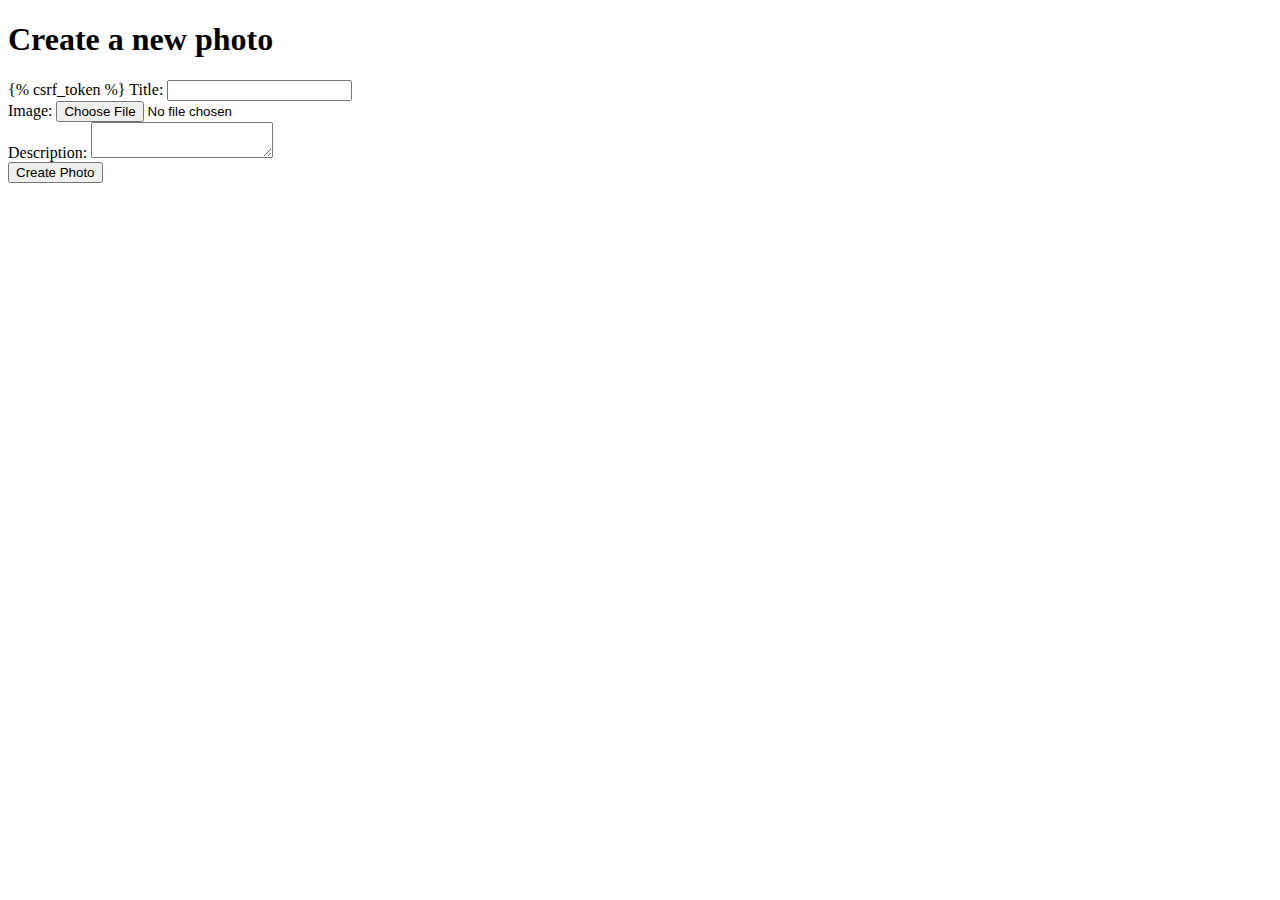
<file: app/templates/admin/create_photo_form.html>
<!-- admin/create_photo_form.html -->
<!DOCTYPE html>
<html lang="en">
<head>
    <meta charset="UTF-8">
    <meta name="viewport" content="width=device-width, initial-scale=1.0">
    <title>Create Photo</title>
</head>
<body>
    <h1>Create a new photo</h1>
    <form method="POST" enctype="multipart/form-data">
        {% csrf_token %}
        <label for="title">Title:</label>
        <input type="text" name="title" id="title" required><br>

        <label for="image">Image:</label>
        <input type="file" name="image" id="image" required><br>

        <label for="description">Description:</label>
        <textarea name="description" id="description" required></textarea><br>

        <button type="submit">Create Photo</button>
    </form>
</body>
</html>
</file>
